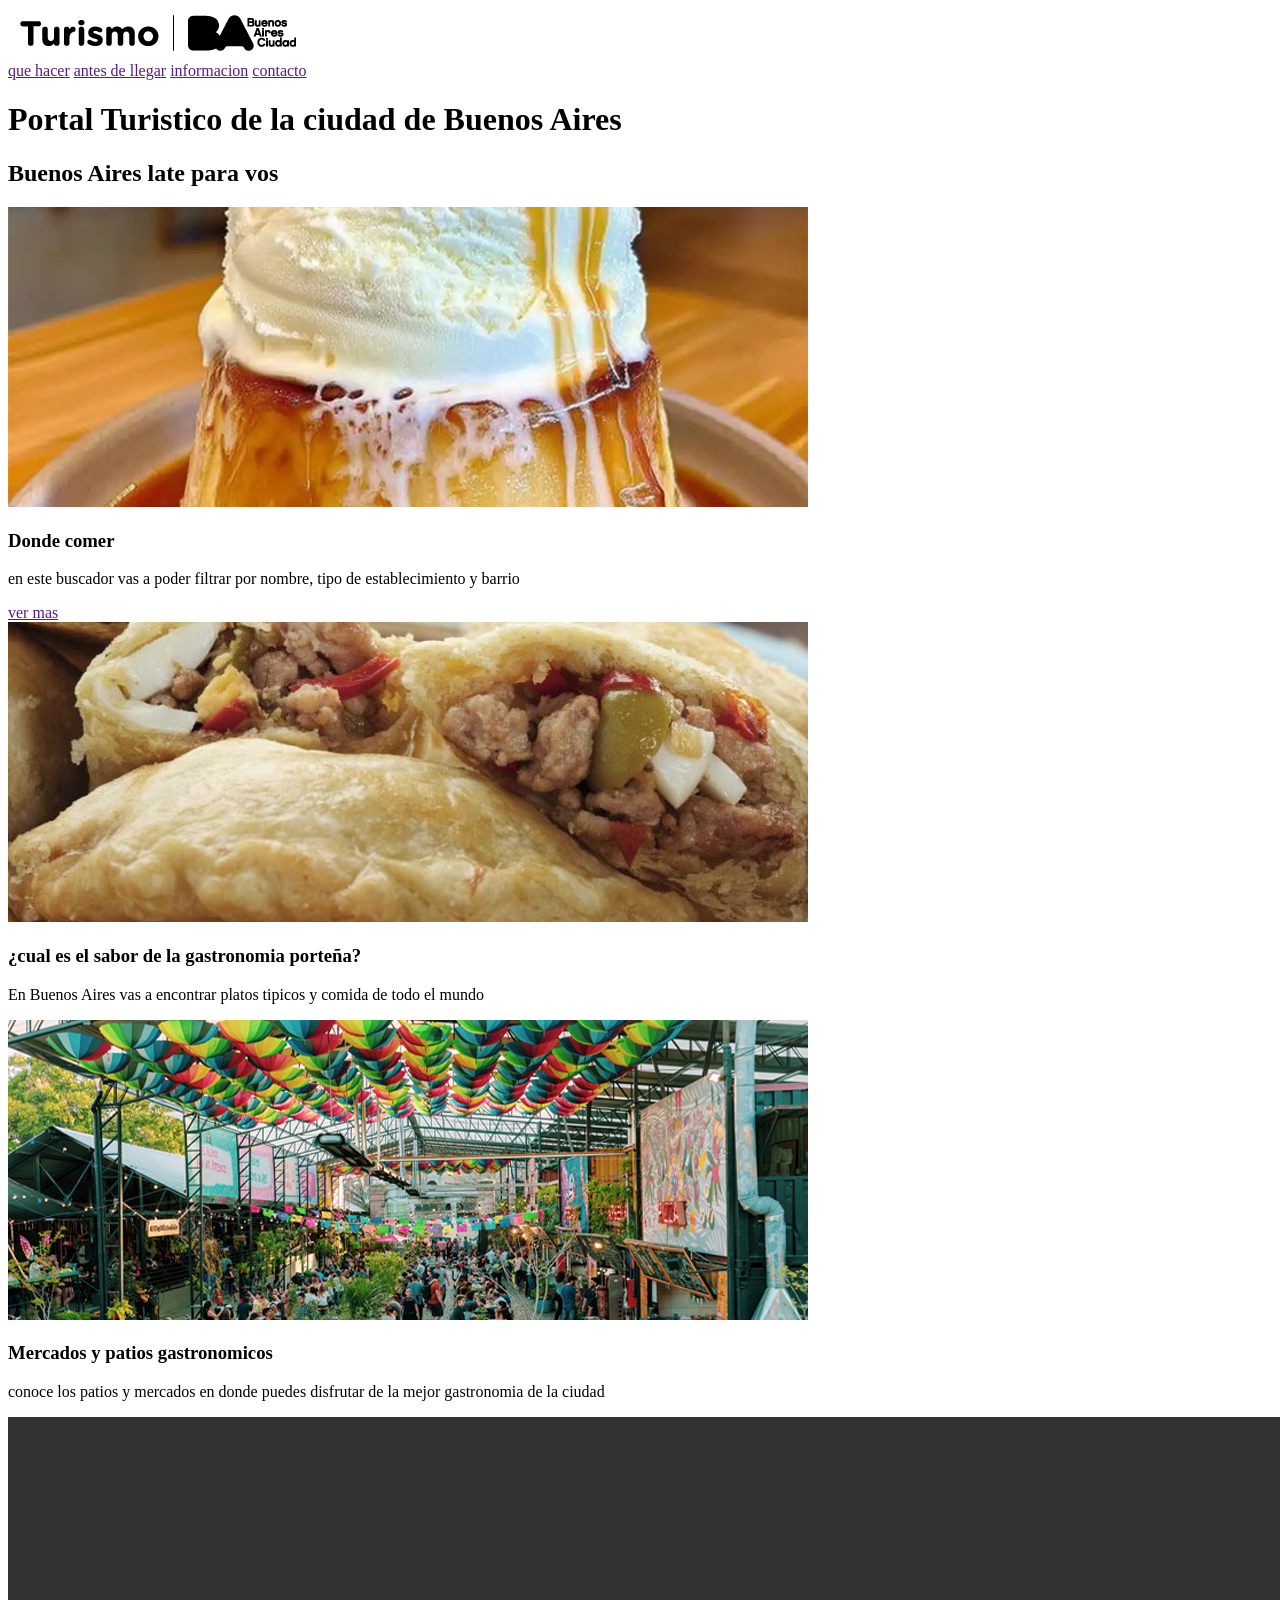
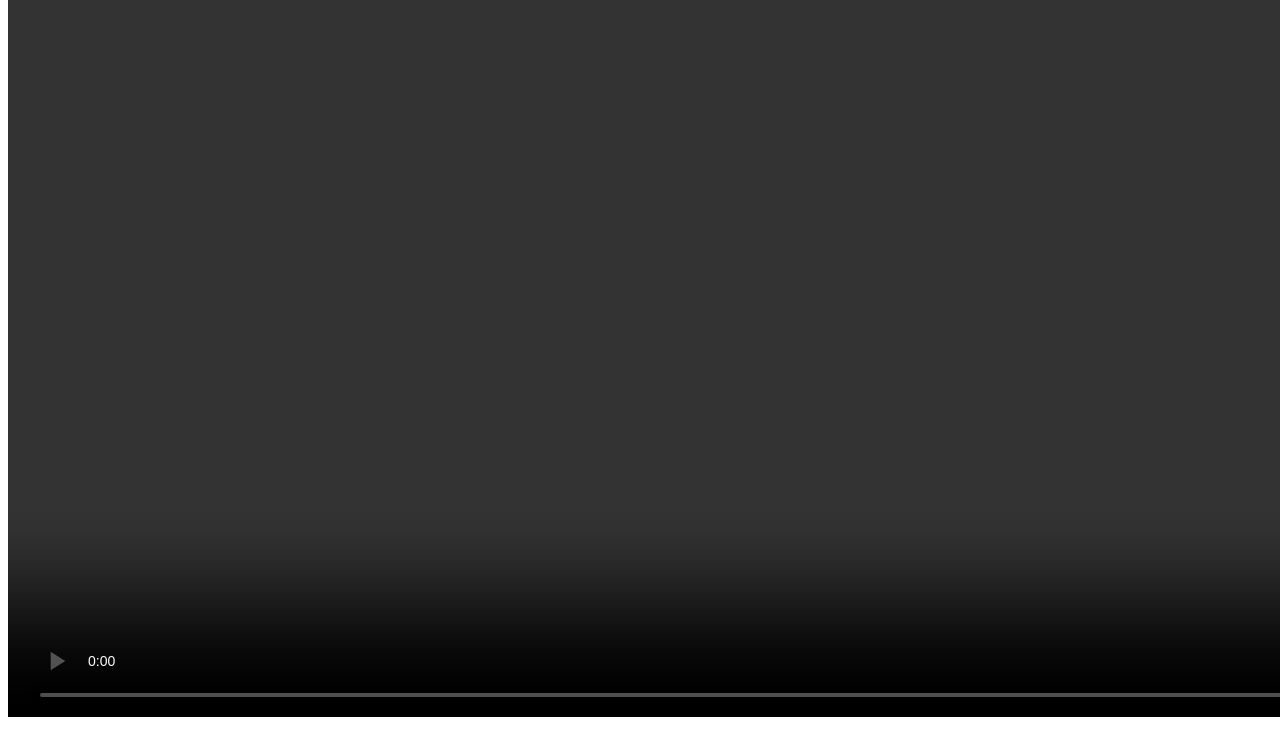
<file: ejercicio-1/index.html>
<!DOCTYPE html>
<html lang="es">
<head>
    <meta charset="UTF-8">
    <meta name="viewport" content="width=device-width, initial-scale=1.0">
    <title>Turismo Buenos Aires Ciudad - Sitio Oficial De Informacion</title>
     <meta name="description" content="Descubri que hacer en Buenos Aires. Informacion util antes de llegar,guias de alojamiento, atractivos turisticos,agendas culturales y mapas de la ciudad">
       <meta name="robots" content="index, follow">
</head>
<body>
    <!--cabecera-->
    <header role="heading">

<a href="/index.html" rel="home" aria-label="ir a la pagina de inicio de Turismo Buenos Aires Ciudad">
    <img src="arrobaturismo-bac-300x150-negro.png" alt="logotipo ofivial de Turismo Buenos Aires Ciudad"></img>
</a>
    <!--navegador principal-->
    <nav>
      <a href="">que hacer</a>   
      <a href="">antes de llegar</a>  
      <a href="">informacion</a>  
      <a href="">contacto</a>  
    </nav>
    </header>
        <!--contenido central del sitio-->

    <main role="main">
                <!--titulo principal-->
    <h1>Portal Turistico de la ciudad de Buenos Aires</h1>
        <!--principales-->
<section>
    <h2>Buenos Aires late para vos</h2>
    <div>
    <article role="article">
       <img src="flan.jpg" alt="Flan con dulce de leche"></img> 
       <h3>Donde comer</h3>
        <p>en este buscador vas a poder filtrar por nombre, tipo de establecimiento y barrio</p>
         <a href="" arial-label="ver mas infromacion sobre donde comer en la ciudad">ver mas</a>
    </article>
   <article role="article">
       <img src="Empanada.jpg" alt="emapanadas horneadas porteñas"></img> 
       <h3>¿cual es el sabor de la gastronomia porteña?</h3>
        <p>En Buenos Aires vas a encontrar platos tipicos y comida de todo el mundo</p>
         <a href="" arial-label="ver mas informacion sobre la astronomia porteña"></a>
    </article>
    <article role="article">
       <img src="caballito.jpg" alt="Patio de comidas los lecheros en caballito"></img> 
       <h3>Mercados y patios gastronomicos</h3>
        <p>conoce los patios y mercados en donde puedes disfrutar de la mejor gastronomia de la ciudad </p>
         <a href="" arial-label=""></a>
    </article>
    </div>
</section>
        <!--contenido multimedia-->

<section>
    <video controls loop width="1600" height="900">
        <source src="Buenos Aires.mp4">
    </video>
    </section>
    </main>

</body>
</html>
</file>
